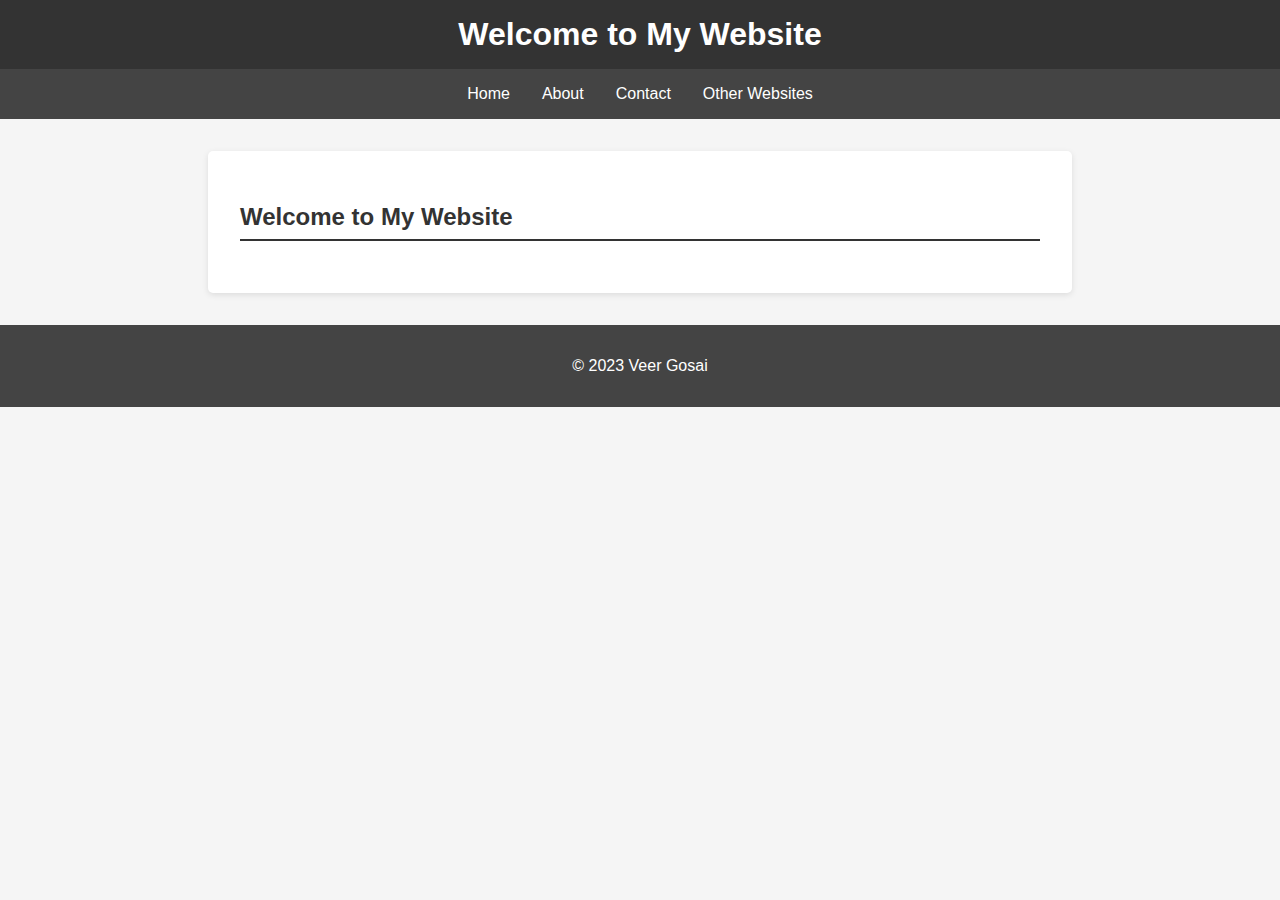
<file: index.html>
<!DOCTYPE html>
<html>
<head>
    <title>My Website - Home</title>
    <style>
        /* ... (your CSS styles) ... */
         /* Reset default margin and padding for body */
    body {
        margin: 0;
        padding: 0;
        font-family: Arial, sans-serif;
        background-color: #f5f5f5;
    }

    /* Style for the header */
    header {
        background-color: #333;
        color: #fff;
        text-align: center;
        padding: 1rem 0;
    }

    /* Style for navigation menu */
    nav {
        background-color: #444;
    }

    nav ul {
        list-style: none;
        margin: 0;
        padding: 0;
        display: flex;
        justify-content: center;
    }

    nav li {
        margin: 0;
        padding: 1rem;
    }

    nav a {
        text-decoration: none;
        color: #fff;
    }

    /* Style for main content */
    main {
        max-width: 800px;
        margin: 2rem auto;
        padding: 2rem;
        background-color: #fff;
        box-shadow: 0px 2px 6px rgba(0, 0, 0, 0.1);
        border-radius: 5px;
    }

    /* Style for footer */
    footer {
        text-align: center;
        padding: 1rem;
        background-color: #444;
        color: #fff;
    }

    /* Style for contact section */
    .contact-section {
        background-color: #f9f9f9;
        padding: 2rem;
        text-align: center;
    }

    /* Style for external link section */
    .external-link-section {
        background-color: #fff;
        padding: 2rem;
        text-align: center;
    }

    /* New color styles */
    h2 {
        color: #333;
        border-bottom: 2px solid #333;
        padding-bottom: 0.5rem;
    }

    a {
        color: #007bff;
    }

    a:hover {
        color: #0056b3;
        text-decoration: underline;
    }
    </style>
</head>
<body>
    <header>
        <h1 style="margin: 0;">Welcome to My Website</h1>
    </header>

    <nav>
        <ul>
            <li><a href="index.html">Home</a></li>
            <li><a href="about.html">About</a></li>
            <li><a href="contact.html">Contact</a></li>
            <li><a href="other-websites.html">Other Websites</a></li>
        </ul>
    </nav>

    <main>
        <h2>Welcome to My Website</h2>
        <p></p>
    </main>

    <footer>
        <p>&copy; 2023 Veer Gosai</p>
    </footer>
</body>
</html>
</file>
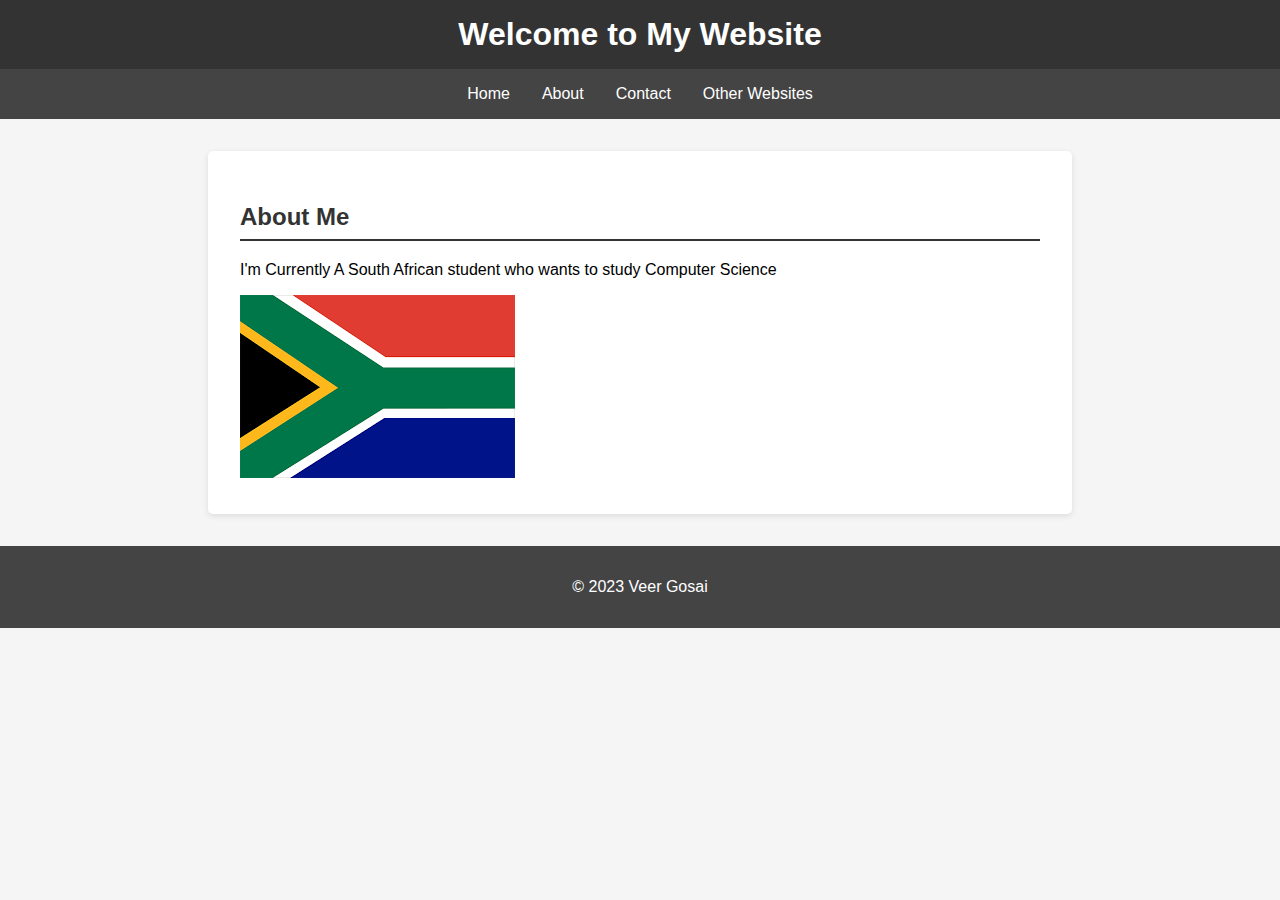
<file: about.html>
<!DOCTYPE html>
<html>
<head>
    <title>My Website - About</title>
    <style>
        /* ... (your CSS styles) ... */
         /* Reset default margin and padding for body */
    body {
        margin: 0;
        padding: 0;
        font-family: Arial, sans-serif;
        background-color: #f5f5f5;
    }

    /* Style for the header */
    header {
        background-color: #333;
        color: #fff;
        text-align: center;
        padding: 1rem 0;
    }

    /* Style for navigation menu */
    nav {
        background-color: #444;
    }

    nav ul {
        list-style: none;
        margin: 0;
        padding: 0;
        display: flex;
        justify-content: center;
    }

    nav li {
        margin: 0;
        padding: 1rem;
    }

    nav a {
        text-decoration: none;
        color: #fff;
    }

    /* Style for main content */
    main {
        max-width: 800px;
        margin: 2rem auto;
        padding: 2rem;
        background-color: #fff;
        box-shadow: 0px 2px 6px rgba(0, 0, 0, 0.1);
        border-radius: 5px;
    }

    /* Style for footer */
    footer {
        text-align: center;
        padding: 1rem;
        background-color: #444;
        color: #fff;
    }

    /* Style for contact section */
    .contact-section {
        background-color: #f9f9f9;
        padding: 2rem;
        text-align: center;
    }

    /* Style for external link section */
    .external-link-section {
        background-color: #fff;
        padding: 2rem;
        text-align: center;
    }

    /* New color styles */
    h2 {
        color: #333;
        border-bottom: 2px solid #333;
        padding-bottom: 0.5rem;
    }

    a {
        color: #007bff;
    }

    a:hover {
        color: #0056b3;
        text-decoration: underline;
    }
    </style>
</head>
<body>
    <header>
        <h1 style="margin: 0;">Welcome to My Website</h1>
    </header>

    <nav>
        <ul>
            <li><a href="index.html">Home</a></li>
            <li><a href="about.html">About</a></li>
            <li><a href="contact.html">Contact</a></li>
            <li><a href="other-websites.html">Other Websites</a></li>
        </ul>
    </nav>

    <main>
        <h2>About Me</h2>
        <p>I'm Currently A South African student who wants to study Computer Science</p>
        <img src="Flag.png" alt="South African Flag">
    </main>

    <footer>
        <p>&copy; 2023 Veer Gosai</p>
    </footer>
</body>
</html>
</file>
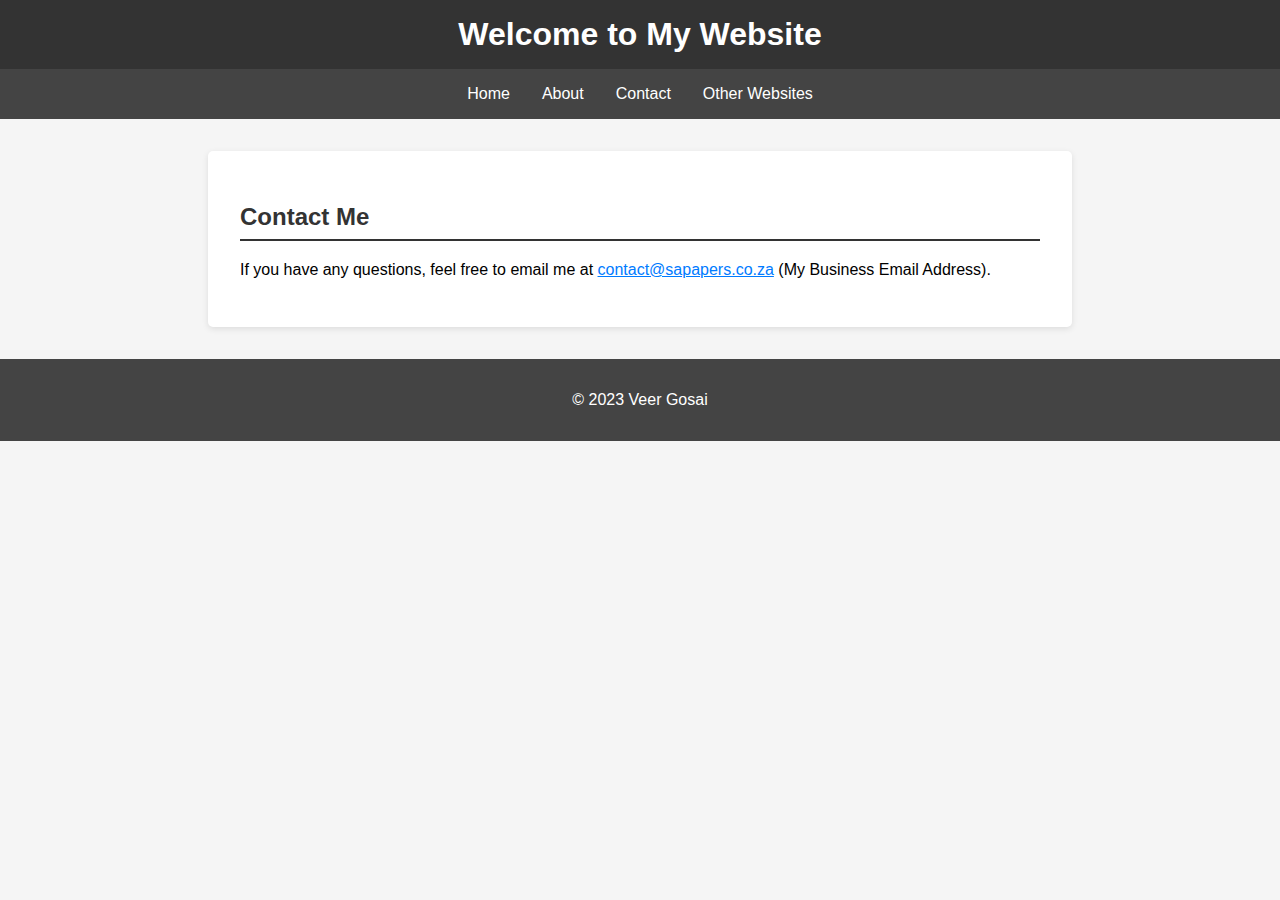
<file: contact.html>
<!DOCTYPE html>
<html>
<head>
    <title>My Website - Contact</title>
    <style>
        /* ... (your CSS styles) ... */
         /* Reset default margin and padding for body */
    body {
        margin: 0;
        padding: 0;
        font-family: Arial, sans-serif;
        background-color: #f5f5f5;
    }

    /* Style for the header */
    header {
        background-color: #333;
        color: #fff;
        text-align: center;
        padding: 1rem 0;
    }

    /* Style for navigation menu */
    nav {
        background-color: #444;
    }

    nav ul {
        list-style: none;
        margin: 0;
        padding: 0;
        display: flex;
        justify-content: center;
    }

    nav li {
        margin: 0;
        padding: 1rem;
    }

    nav a {
        text-decoration: none;
        color: #fff;
    }

    /* Style for main content */
    main {
        max-width: 800px;
        margin: 2rem auto;
        padding: 2rem;
        background-color: #fff;
        box-shadow: 0px 2px 6px rgba(0, 0, 0, 0.1);
        border-radius: 5px;
    }

    /* Style for footer */
    footer {
        text-align: center;
        padding: 1rem;
        background-color: #444;
        color: #fff;
    }

    /* Style for contact section */
    .contact-section {
        background-color: #f9f9f9;
        padding: 2rem;
        text-align: center;
    }

    /* Style for external link section */
    .external-link-section {
        background-color: #fff;
        padding: 2rem;
        text-align: center;
    }

    /* New color styles */
    h2 {
        color: #333;
        border-bottom: 2px solid #333;
        padding-bottom: 0.5rem;
    }

    a {
        color: #007bff;
    }

    a:hover {
        color: #0056b3;
        text-decoration: underline;
    }
    </style>
</head>
<body>
    <header>
        <h1 style="margin: 0;">Welcome to My Website</h1>
    </header>

    <nav>
        <ul>
            <li><a href="index.html">Home</a></li>
            <li><a href="about.html">About</a></li>
            <li><a href="contact.html">Contact</a></li>
            <li><a href="other-websites.html">Other Websites</a></li>
        </ul>
    </nav>

    <main>
        <h2>Contact Me</h2>
        <p>If you have any questions, feel free to email me at <a href="mailto:contact@sapapers.co.za">contact@sapapers.co.za</a> (My Business Email Address).</p>
    </main>

    <footer>
        <p>&copy; 2023 Veer Gosai</p>
    </footer>
</body>
</html>
</file>
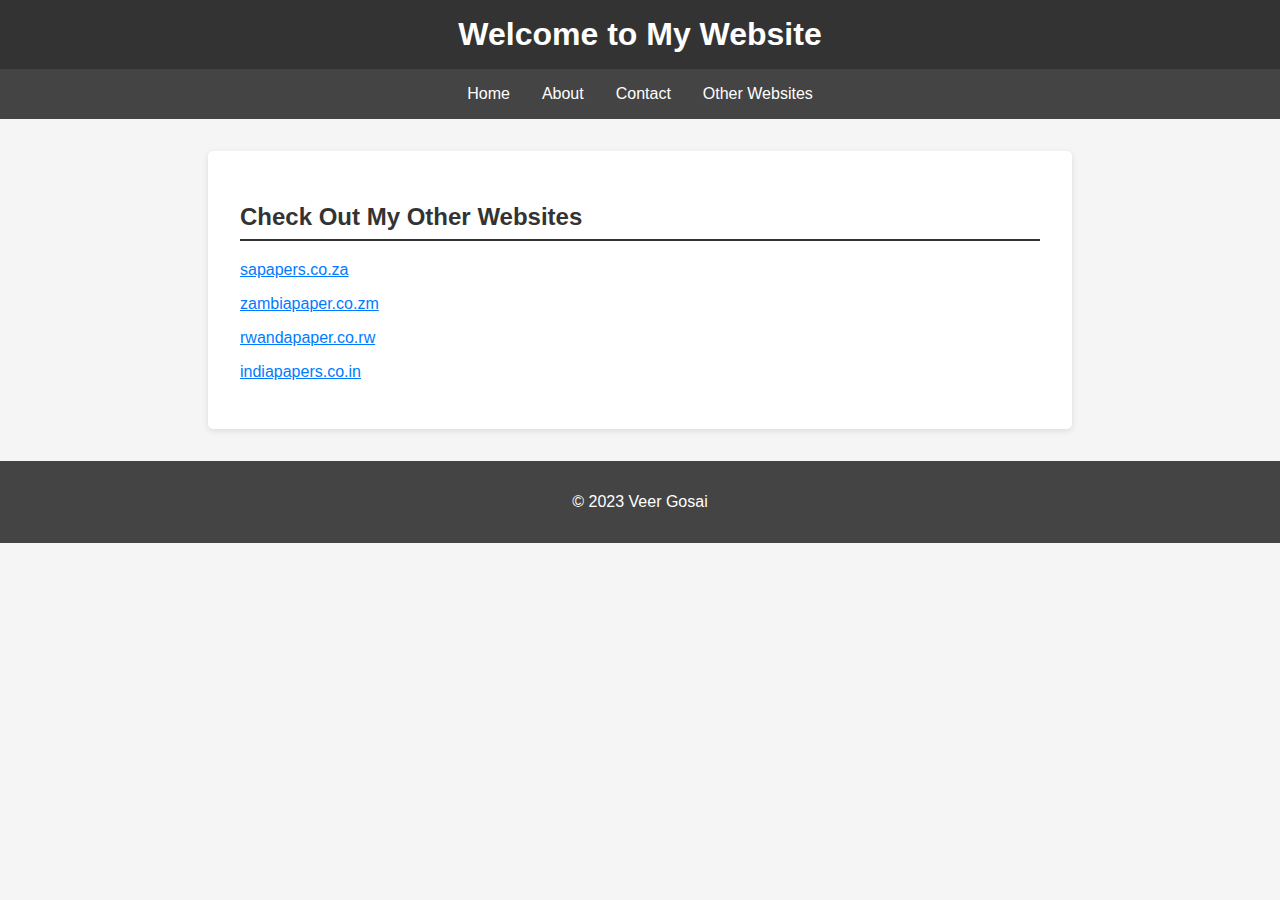
<file: other-websites.html>
<!DOCTYPE html>
<html>
<head>
    <title>My Website - Other Websites</title>
    <style>
        /* ... (your CSS styles) ... */
         /* Reset default margin and padding for body */
    body {
        margin: 0;
        padding: 0;
        font-family: Arial, sans-serif;
        background-color: #f5f5f5;
    }

    /* Style for the header */
    header {
        background-color: #333;
        color: #fff;
        text-align: center;
        padding: 1rem 0;
    }

    /* Style for navigation menu */
    nav {
        background-color: #444;
    }

    nav ul {
        list-style: none;
        margin: 0;
        padding: 0;
        display: flex;
        justify-content: center;
    }

    nav li {
        margin: 0;
        padding: 1rem;
    }

    nav a {
        text-decoration: none;
        color: #fff;
    }

    /* Style for main content */
    main {
        max-width: 800px;
        margin: 2rem auto;
        padding: 2rem;
        background-color: #fff;
        box-shadow: 0px 2px 6px rgba(0, 0, 0, 0.1);
        border-radius: 5px;
    }

    /* Style for footer */
    footer {
        text-align: center;
        padding: 1rem;
        background-color: #444;
        color: #fff;
    }

    /* Style for contact section */
    .contact-section {
        background-color: #f9f9f9;
        padding: 2rem;
        text-align: center;
    }

    /* Style for external link section */
    .external-link-section {
        background-color: #fff;
        padding: 2rem;
        text-align: center;
    }

    /* New color styles */
    h2 {
        color: #333;
        border-bottom: 2px solid #333;
        padding-bottom: 0.5rem;
    }

    a {
        color: #007bff;
    }

    a:hover {
        color: #0056b3;
        text-decoration: underline;
    }
    </style>
</head>
<body>
    <header>
        <h1 style="margin: 0;">Welcome to My Website</h1>
    </header>

    <nav>
        <ul>
            <li><a href="index.html">Home</a></li>
            <li><a href="about.html">About</a></li>
            <li><a href="contact.html">Contact</a></li>
            <li><a href="other-websites.html">Other Websites</a></li>
        </ul>
    </nav>

    <main>
        <h2>Check Out My Other Websites</h2>
        <p><a href="http://sapapers.co.za" target="_blank" rel="noopener noreferrer">sapapers.co.za</a></p>
        <p><a href="http://zambiapaper.co.zm" target="_blank" rel="noopener noreferrer">zambiapaper.co.zm</a></p>
        <p><a href="http://rwandapaper.co.rw" target="_blank" rel="noopener noreferrer">rwandapaper.co.rw</a></p>
        <p><a href="http://indiapapers.co.in" target="_blank" rel="noopener noreferrer">indiapapers.co.in</a></p>
    </main>

    <footer>
        <p>&copy; 2023 Veer Gosai</p>
    </footer>
</body>
</html>
</file>
